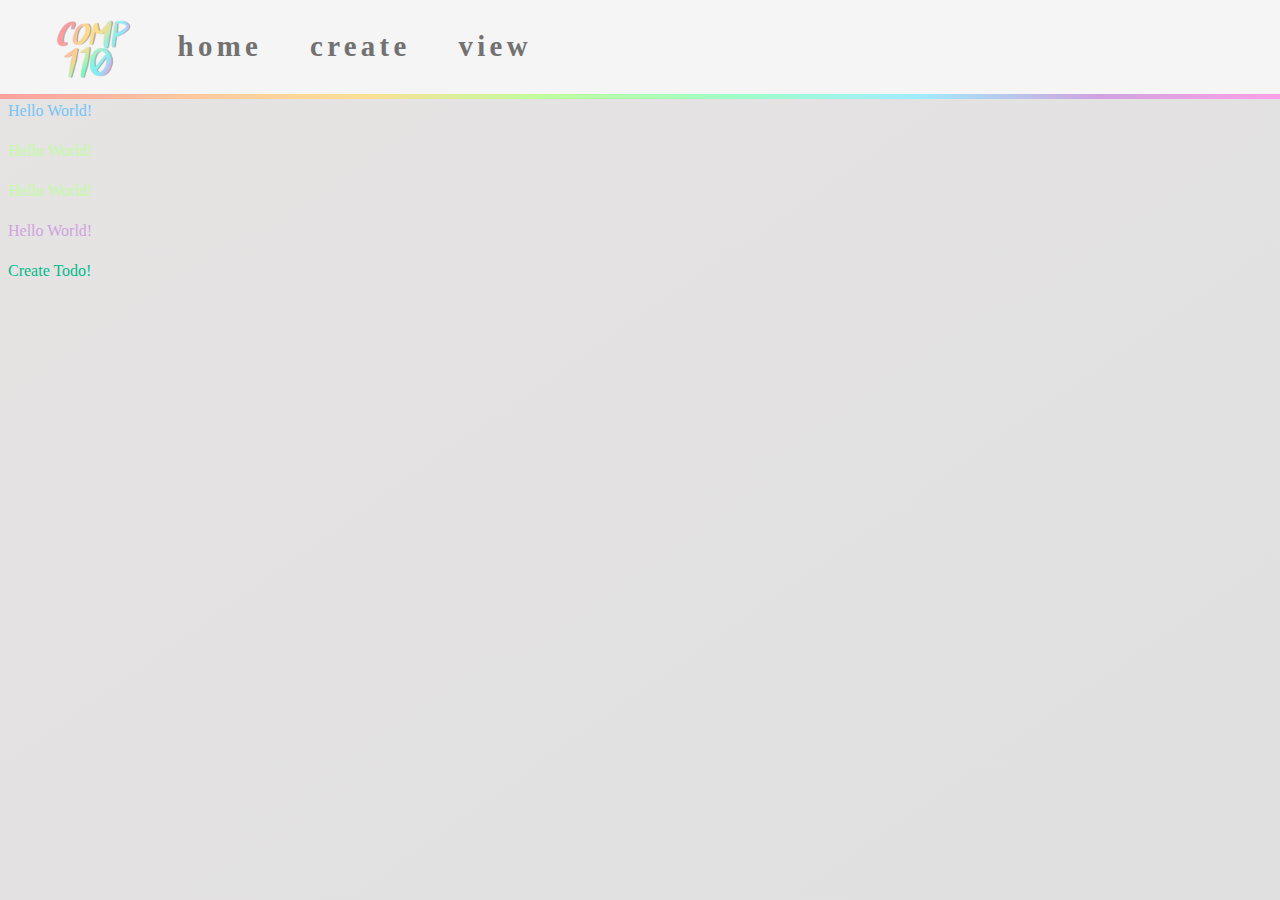
<file: templates/index.html>
<!DOCTYPE html>
<html lang="en">
    <head>
        <meta charset="UTF-8">
        <title>Intro to Web Dev!</title>
        <link rel='stylesheet' href='/static/bootstrap.min.css'>
        <link rel='stylesheet' href='/static/styles.css'>
    </head>
    <body>
            <!-- navigation bar -->
        <nav class="navbar navbar-expand">
            <div class="collapse navbar-collapse">
                <ul class="navbar-nav">
                    <li class="nav-item">
                        <a href="/"><img class="logo" src="/static/logo.png" alt="logo"></a>
                    </li>
                    <li class="nav-item">
                        <a class="nav-link" href="/">home</a>
                    </li>
                    <li class="nav-item">
                        <a class="nav-link" href="/create-todo">create</a>
                    </li>
                    <li class="nav-item">
                        <a class="nav-link" href="/view-todo-list">view</a>
                    </li>
                </ul>
            </div>
        </nav>
        <p> &nbsp Hello World!</p>
        <p class='hello' > &nbsp Hello World!</p>
        <p class='hello' > &nbsp Hello World!</p>
        <p class='hello' id='world' > &nbsp Hello World!</p>
        <a href="/create-todo"> &nbsp Create Todo!</a>
    </body>
</html>
</file>
<file: static/styles.css>
p {
    color: #75c3f7;
  }
  .hello {
    color: #befe9f;
  }
  #world {
    color: #cfa3df;
  }

  @import url("https://fonts.googleapis.com/css?family=Quicksand&display=swap");

  /** ---------------------- GENERAL ---------------------- **/
  
  html {
    min-height: 100%;
  }
  
  body {
    background: linear-gradient(to bottom right, #e6e3e3, #e0e0e0);
    color: #555555;
    font-size: 1em;
    font-family: "Quicksand";
    background-attachment: fixed;
  }
  
  .container {
    margin-top: 1rem;
  }
  
  /** ---------------------- NAVBAR ---------------------- **/
  
  .navbar {
    z-index: 1;
    background: #f5f5f5;
    border-image: linear-gradient(
      to right,
      #fe9f9f,
      #fec79f,
      #fadf94,
      #befe9f,
      #9ffec5,
      #9fedfe,
      #cfa3df,
      #fe9fe9
    );
    border-left: 0px;
    border-right: 0px;
    border-top: 0px;
    border-bottom: 5px solid;
    border-image-slice: 1;
    width: 100%;
    height: 6.2em;
  }
  
  .navbar-expand {
    -webkit-box-orient: horizontal;
    -webkit-box-direction: normal;
    flex-flow: row nowrap;
    -webkit-box-pack: start;
    justify-content: flex-start;
  }
  
  .nav-item {
    margin-left: 2em;
    vertical-align: bottom;
  }
  
  .nav-link {
    font-family: "Quicksand";
    font-size: 2.25vw;
    font-weight: bold;
    color: #727272;
    text-shadow: 0px 0px 0px #e6e6e6;
    letter-spacing: 0.15em;
    margin-top: 0.5em;
  }
  
  .nav-link:hover {
    color: #aaaaaa;
  }
  
  img.logo {
    max-height: 7vw;
  }


  .todo {
    padding: 10px;
    border-radius: 10px;
    margin-bottom: 5px;
    border-width: 2px;
    border-style: solid;
  }
  
  .grey-border { border-color: #cac9c9;}
  .red-border { border-color: #fe9f9f;}
  .orange-border { border-color: #fec79f;}
  .yellow-border { border-color: #fadf94;}
  .green-border {border-color: #befe9f;}
  .blue-border {border-color: #9fedfe;}
  .purple-border {border-color: #cfa3df;}
  .pink-border {border-color: #fe9fe9;}

  .checked {
    background-color: lime;
    opacity: 0.2;
  }
</file>
